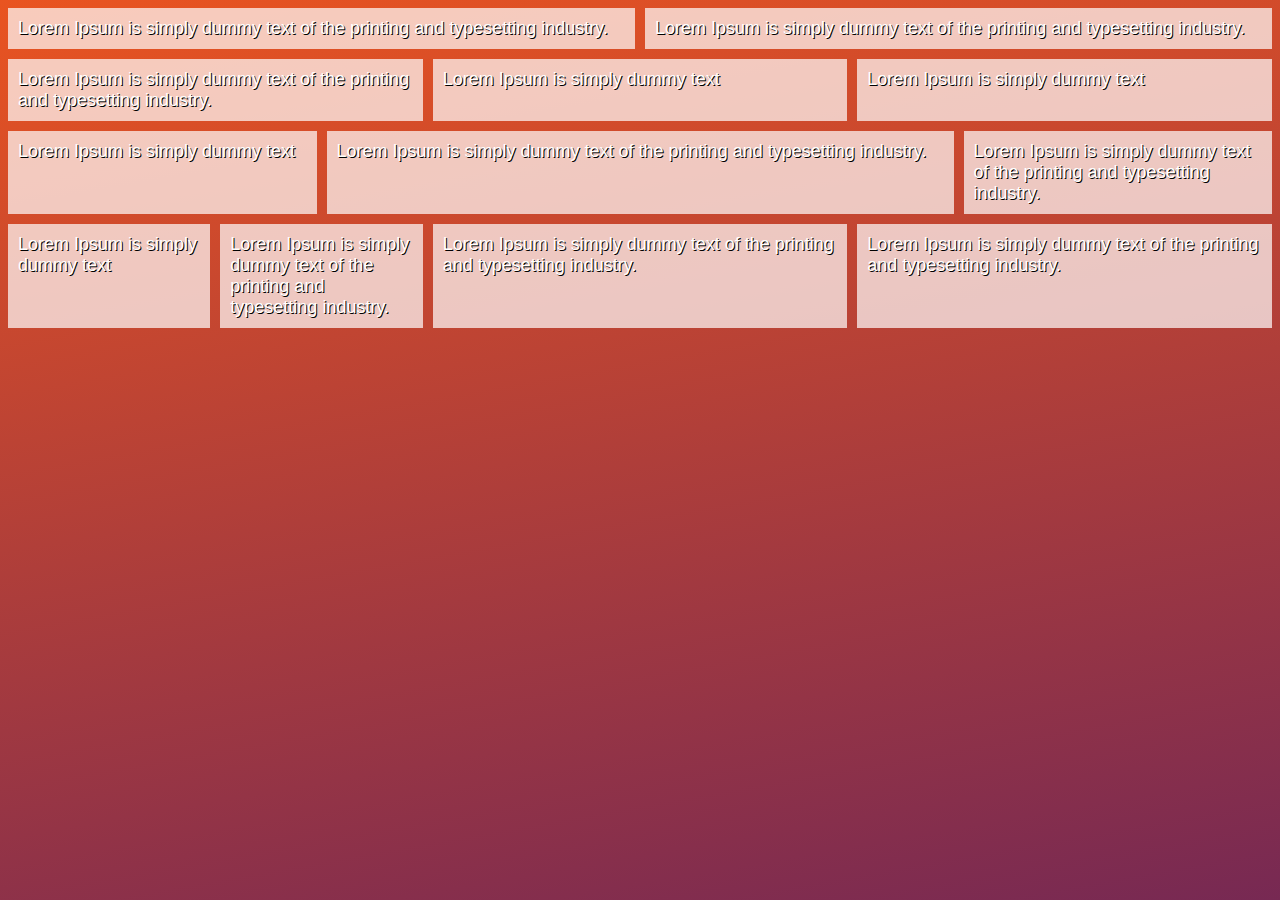
<file: FlexBox/index.html>
<!DOCTYPE html>
<html>
  <head>
    <meta charset="utf-8" />
    <title>The Complete Flexbox Course by Peter</title>
    <link rel="stylesheet" href="css/base.css" />
    <link rel="stylesheet" href="css/main.css" />
  </head>
  <body>
    <div class="grid gutters">
      <div class="half">
        <div>
          Lorem Ipsum is simply dummy text of the printing and typesetting
          industry.
        </div>
      </div>
      <div class="half">
        <div>
          Lorem Ipsum is simply dummy text of the printing and typesetting
          industry.
        </div>
      </div>
    </div>
    <div class="grid gutters">
      <div class="third">
        <div>
          Lorem Ipsum is simply dummy text of the printing and typesetting
          industry.
        </div>
      </div>
      <div class="third">
        <div>Lorem Ipsum is simply dummy text</div>
      </div>
      <div class="third">
        <div>Lorem Ipsum is simply dummy text</div>
      </div>
    </div>
    <div class="grid gutters">
      <div class="fourth">
        <div>Lorem Ipsum is simply dummy text</div>
      </div>
      <div class="half">
        <div>
          Lorem Ipsum is simply dummy text of the printing and typesetting
          industry.
        </div>
      </div>
      <div class="fourth">
        <div>
          Lorem Ipsum is simply dummy text of the printing and typesetting
          industry.
        </div>
      </div>
    </div>
    <div class="grid gutters">
      <div class="sixth">
        <div>Lorem Ipsum is simply dummy text</div>
      </div>
      <div class="sixth">
        <div>
          Lorem Ipsum is simply dummy text of the printing and typesetting
          industry.
        </div>
      </div>
      <div class="third">
        <div>
          Lorem Ipsum is simply dummy text of the printing and typesetting
          industry.
        </div>
      </div>
      <div class="third">
        <div>
          Lorem Ipsum is simply dummy text of the printing and typesetting
          industry.
        </div>
      </div>
    </div>
  </body>
</html>
</file>
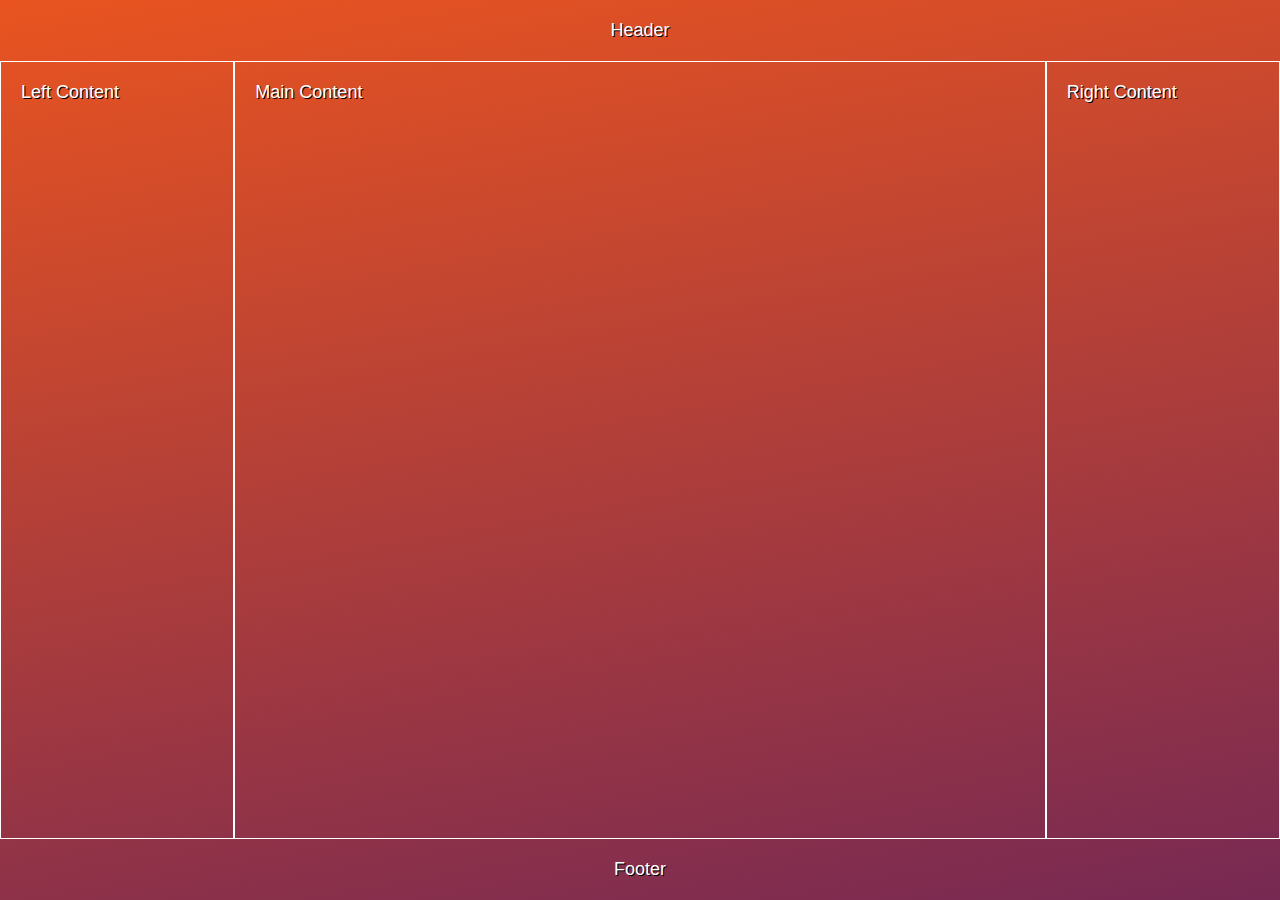
<file: Flexbox/Holy Grail/index.html>
<!DOCTYPE html>
<html>
  <head>
    <meta charset="utf-8" />
    <title>The Complete Flexbox Course by Peter</title>
    <link rel="stylesheet" href="css/base.css" />
    <link rel="stylesheet" href="css/main.css" />
  </head>
  <body>
    <header>Header</header>
    <main>
      <section id="content">Main Content</section>
      <aside id="secondary">Left Content</aside>
      <aside id="tertiary">Right Content</aside>
    </main>
    <footer>Footer</footer>
  </body>
</html>
</file>
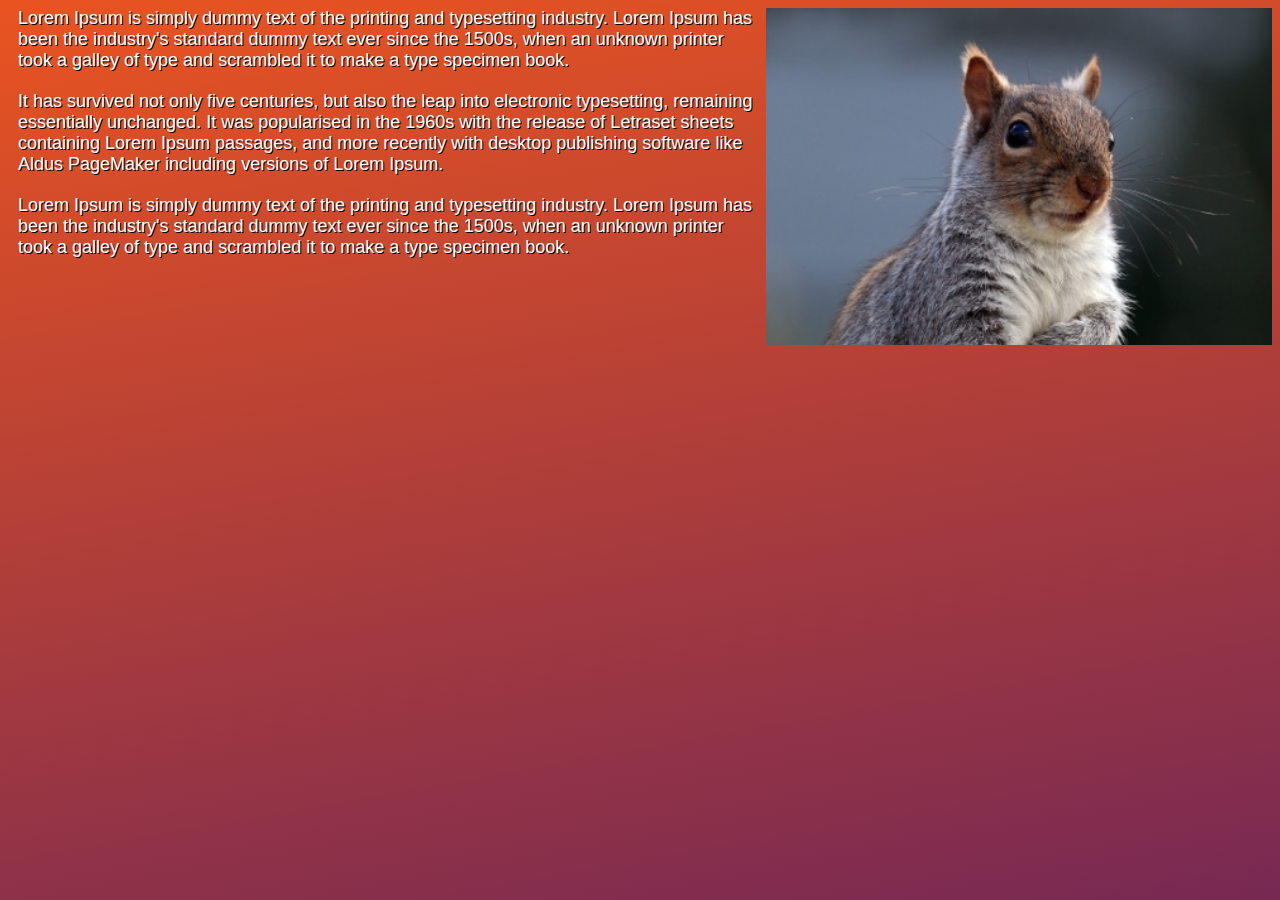
<file: Flexbox/Media Object Pattern/index.html>
<!DOCTYPE html>
<html>
  <head>
    <meta charset="utf-8" />
    <title>The Complete Flexbox Course by Peter</title>
    <link rel="stylesheet" href="css/base.css" />
    <link rel="stylesheet" href="css/main.css" />
  </head>
  <body>
    <div class="media">
      <img src="./img/squirrel.jpg" alt="" class="figure" />
      <div class="media-body">
        <p>
          Lorem Ipsum is simply dummy text of the printing and typesetting
          industry. Lorem Ipsum has been the industry's standard dummy text ever
          since the 1500s, when an unknown printer took a galley of type and
          scrambled it to make a type specimen book.
        </p>
        <p>
          It has survived not only five centuries, but also the leap into
          electronic typesetting, remaining essentially unchanged. It was
          popularised in the 1960s with the release of Letraset sheets
          containing Lorem Ipsum passages, and more recently with desktop
          publishing software like Aldus PageMaker including versions of Lorem
          Ipsum.
        </p>
        <p>
          Lorem Ipsum is simply dummy text of the printing and typesetting
          industry. Lorem Ipsum has been the industry's standard dummy text ever
          since the 1500s, when an unknown printer took a galley of type and
          scrambled it to make a type specimen book.
        </p>
      </div>
    </div>
  </body>
</html>
</file>
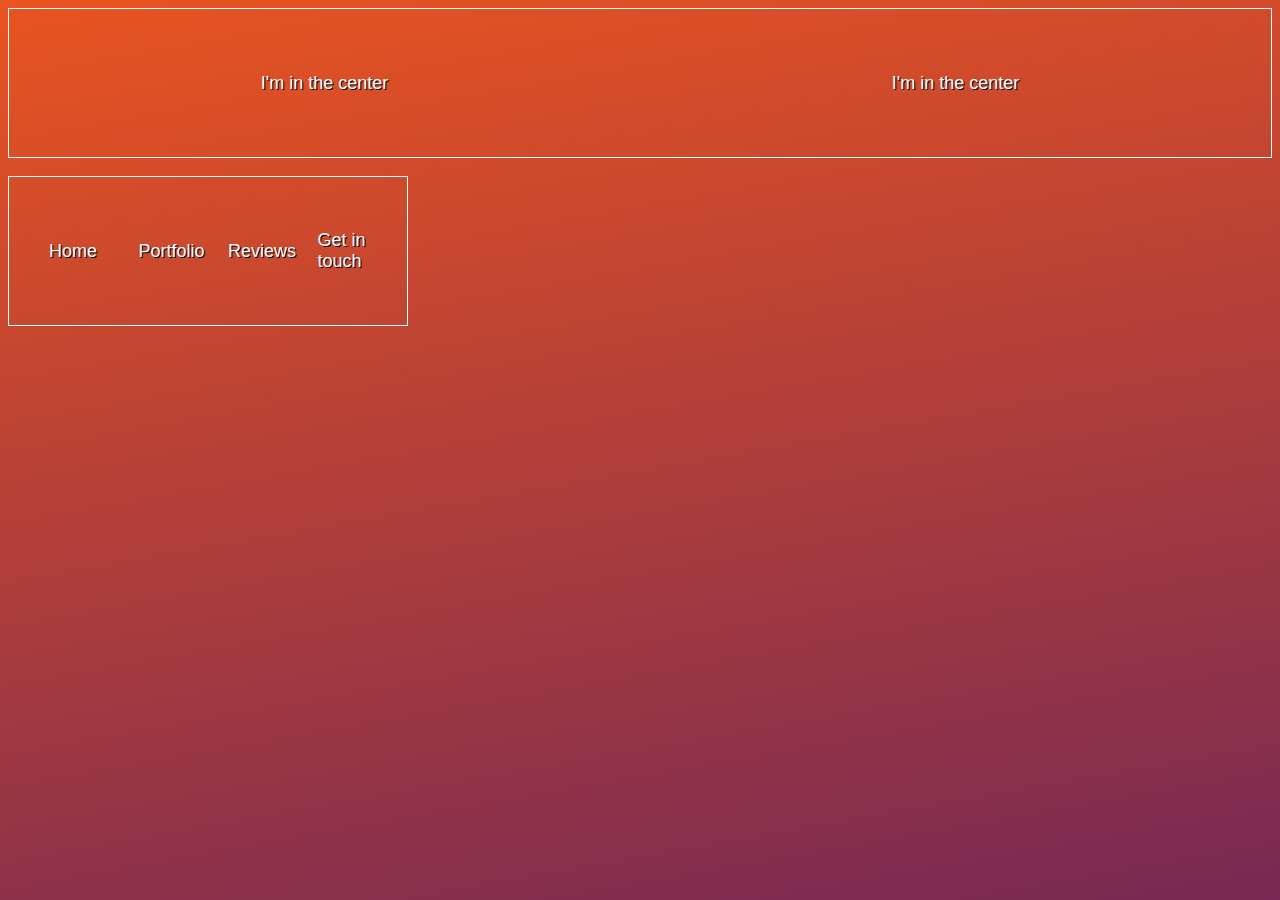
<file: Flexbox/Real Vertical/index.html>
<!DOCTYPE html>
<html>
  <head>
    <meta charset="utf-8" />
    <title>The Complete Flexbox Course by Peter</title>
    <link rel="stylesheet" href="css/base.css" />
    <link rel="stylesheet" href="css/main.css" />
  </head>
  <body>
    <div class="vcenter">
      <p>I'm in the center</p>
      <p>I'm in the center</p>
    </div>
    <nav>
      <ul class="vcenter">
        <li>Home</li>
        <li>Portfolio</li>
        <li>Reviews</li>
        <li>Get in touch</li>
      </ul>
    </nav>
  </body>
</html>
</file>
<file: FlexBox/css/base.css>
* {
  color: #fff;
  text-shadow: 1px 1px 0 #000;
  box-sizing: border-box;
  font-family: Ubuntu, sans-serif;
}

html {
  background: -webkit-linear-gradient(100deg, #772953, #e95420);
  background: linear-gradient(-10deg, #772953, #e95420);
  min-height: 100vh;
  font-size: 18px;
}

code {
  margin: 1px 5px;
  padding: 2px 5px 1px 5px;
  font-family: monospace;
  border-radius: 2px;
  border: 1px dotted #fff;
}

p {
  margin: 25px 10px 5px 10px;
}

h2 {
  text-align: center;
  margin-top: 50px;
}

a {
  text-decoration: none;
}

a:hover {
  text-decoration: underline;
}

.outlined {
  width: 500px;
  height: 200px;
  border: 1px solid #fff;
  margin-bottom: 50px;
}

.container > * {
  color: #fff;
  background-color: rgba(255, 255, 255, 0.15);
  border: 1px solid #fff;
  border-radius: 2px;
  padding: 20px;
  margin: 10px;
  -webkit-box-pack: justify;
      -ms-flex-pack: justify;
          justify-content: space-between;
  text-align: center;
}

.container > div:hover {
  background-color: rgba(255, 255, 255, 0.25);
}

.full {
  -webkit-box-flex: 0;
      -ms-flex: 0 1 100%;
          flex: 0 1 100%;
}

.half {
  -webkit-box-flex: 0;
      -ms-flex: 0 2 calc(50% - 20px);
          flex: 0 2 calc(50% - 20px);
}

.third {
  -webkit-box-flex: 0;
      -ms-flex: 0 1 calc(33.333333% - 20px);
          flex: 0 1 calc(33.333333% - 20px);
}

.fourth {
  -webkit-box-flex: 0;
      -ms-flex: 0 1 calc(25% - 20px);
          flex: 0 1 calc(25% - 20px);
}

.fifth {
  -webkit-box-flex: 0;
      -ms-flex: 0 1 calc(20% - 20px);
          flex: 0 1 calc(20% - 20px);
}

.sixth {
  -webkit-box-flex: 0;
      -ms-flex: 0 1 calc(16.666666% - 20px);
          flex: 0 1 calc(16.666666% - 20px);
}
</file>
<file: FlexBox/css/main.css>
/* Your code goes here */
.grid {
  display: flex;
  flex-direction: row;
}

.gutters {
  margin: -10px 0 10px -10px;
}

.gutters > div {
  padding: 10px 0 0 10px;
}

.grid div div {
  background-color: rgba(255, 255, 255, 0.7);
  padding: 10px;
  height: 100%;
}

.half {
  flex-basis: 50%;
}

.third {
  flex-basis: 33.33333%;
}

.fourth {
  flex-basis: 25%;
}

.fifth {
  flex-basis: 25%;
}

.sixth {
  flex-basis: 16.66666%;
}
</file>
<file: Flexbox/Holy Grail/css/base.css>
* {
  color: #fff;
  text-shadow: 1px 1px 0 #000;
  box-sizing: border-box;
  font-family: Ubuntu, sans-serif;
}

html {
  background: -webkit-linear-gradient(100deg, #772953, #e95420);
  background: linear-gradient(-10deg, #772953, #e95420);
  min-height: 100vh;
  font-size: 18px;
}

code {
  margin: 1px 5px;
  padding: 2px 5px 1px 5px;
  font-family: monospace;
  border-radius: 2px;
  border: 1px dotted #fff;
}

p {
  margin: 25px 10px 5px 10px;
}

h2 {
  text-align: center;
  margin-top: 50px;
}

a {
  text-decoration: none;
}

a:hover {
  text-decoration: underline;
}

.outlined {
  width: 500px;
  height: 200px;
  border: 1px solid #fff;
  margin-bottom: 50px;
}

.container > * {
  color: #fff;
  background-color: rgba(255, 255, 255, 0.15);
  border: 1px solid #fff;
  border-radius: 2px;
  padding: 20px;
  margin: 10px;
  -webkit-box-pack: justify;
      -ms-flex-pack: justify;
          justify-content: space-between;
  text-align: center;
}

.container > div:hover {
  background-color: rgba(255, 255, 255, 0.25);
}

.full {
  -webkit-box-flex: 0;
      -ms-flex: 0 1 100%;
          flex: 0 1 100%;
}

.half {
  -webkit-box-flex: 0;
      -ms-flex: 0 2 calc(50% - 20px);
          flex: 0 2 calc(50% - 20px);
}

.third {
  -webkit-box-flex: 0;
      -ms-flex: 0 1 calc(33.333333% - 20px);
          flex: 0 1 calc(33.333333% - 20px);
}

.fourth {
  -webkit-box-flex: 0;
      -ms-flex: 0 1 calc(25% - 20px);
          flex: 0 1 calc(25% - 20px);
}

.fifth {
  -webkit-box-flex: 0;
      -ms-flex: 0 1 calc(20% - 20px);
          flex: 0 1 calc(20% - 20px);
}

.sixth {
  -webkit-box-flex: 0;
      -ms-flex: 0 1 calc(16.666666% - 20px);
          flex: 0 1 calc(16.666666% - 20px);
}
</file>
<file: Flexbox/Holy Grail/css/main.css>
/* Your code goes here */
body {
  display: flex;
  flex-direction: column;
  min-height: 100vh;
  margin: 0;
}

main {
  display: flex;
  flex-grow: 1;
}

#content {
  flex: 4 1 0%;
}

#secondary {
  flex: 1 1 0%;
  order: -1;
}

#tertiary {
  flex: 1 1 0%;
}

header,
footer {
  text-align: center;
  padding: 20px;
}

main * {
  padding: 20px;
  border: 1px solid white;
}
</file>
<file: Flexbox/Media Object Pattern/css/base.css>
* {
  color: #fff;
  text-shadow: 1px 1px 0 #000;
  box-sizing: border-box;
  font-family: Ubuntu, sans-serif;
}

html {
  background: -webkit-linear-gradient(100deg, #772953, #e95420);
  background: linear-gradient(-10deg, #772953, #e95420);
  min-height: 100vh;
  font-size: 18px;
}

code {
  margin: 1px 5px;
  padding: 2px 5px 1px 5px;
  font-family: monospace;
  border-radius: 2px;
  border: 1px dotted #fff;
}

p {
  margin: 25px 10px 5px 10px;
}

h2 {
  text-align: center;
  margin-top: 50px;
}

a {
  text-decoration: none;
}

a:hover {
  text-decoration: underline;
}

.outlined {
  width: 500px;
  height: 200px;
  border: 1px solid #fff;
  margin-bottom: 50px;
}

.container > * {
  color: #fff;
  background-color: rgba(255, 255, 255, 0.15);
  border: 1px solid #fff;
  border-radius: 2px;
  padding: 20px;
  margin: 10px;
  -webkit-box-pack: justify;
      -ms-flex-pack: justify;
          justify-content: space-between;
  text-align: center;
}

.container > div:hover {
  background-color: rgba(255, 255, 255, 0.25);
}

.full {
  -webkit-box-flex: 0;
      -ms-flex: 0 1 100%;
          flex: 0 1 100%;
}

.half {
  -webkit-box-flex: 0;
      -ms-flex: 0 2 calc(50% - 20px);
          flex: 0 2 calc(50% - 20px);
}

.third {
  -webkit-box-flex: 0;
      -ms-flex: 0 1 calc(33.333333% - 20px);
          flex: 0 1 calc(33.333333% - 20px);
}

.fourth {
  -webkit-box-flex: 0;
      -ms-flex: 0 1 calc(25% - 20px);
          flex: 0 1 calc(25% - 20px);
}

.fifth {
  -webkit-box-flex: 0;
      -ms-flex: 0 1 calc(20% - 20px);
          flex: 0 1 calc(20% - 20px);
}

.sixth {
  -webkit-box-flex: 0;
      -ms-flex: 0 1 calc(16.666666% - 20px);
          flex: 0 1 calc(16.666666% - 20px);
}
</file>
<file: Flexbox/Media Object Pattern/css/main.css>
/* Your code goes here */
.media {
  display: flex;
  flex-flow: row wrap;
}

.figure {
  flex: 1 1 40%;
  align-self: center;
  order: 1;
}

.media-body {
  flex: 1 1 60%;
}

p {
  margin: 0 10px 20px 10px;
}
</file>
<file: Flexbox/Real Vertical/css/base.css>
* {
  color: #fff;
  text-shadow: 1px 1px 0 #000;
  box-sizing: border-box;
  font-family: Ubuntu, sans-serif;
}

html {
  background: -webkit-linear-gradient(100deg, #772953, #e95420);
  background: linear-gradient(-10deg, #772953, #e95420);
  min-height: 100vh;
  font-size: 18px;
}

code {
  margin: 1px 5px;
  padding: 2px 5px 1px 5px;
  font-family: monospace;
  border-radius: 2px;
  border: 1px dotted #fff;
}

p {
  margin: 25px 10px 5px 10px;
}

h2 {
  text-align: center;
  margin-top: 50px;
}

a {
  text-decoration: none;
}

a:hover {
  text-decoration: underline;
}

.outlined {
  width: 500px;
  height: 200px;
  border: 1px solid #fff;
  margin-bottom: 50px;
}

.container > * {
  color: #fff;
  background-color: rgba(255, 255, 255, 0.15);
  border: 1px solid #fff;
  border-radius: 2px;
  padding: 20px;
  margin: 10px;
  -webkit-box-pack: justify;
      -ms-flex-pack: justify;
          justify-content: space-between;
  text-align: center;
}

.container > div:hover {
  background-color: rgba(255, 255, 255, 0.25);
}

.full {
  -webkit-box-flex: 0;
      -ms-flex: 0 1 100%;
          flex: 0 1 100%;
}

.half {
  -webkit-box-flex: 0;
      -ms-flex: 0 2 calc(50% - 20px);
          flex: 0 2 calc(50% - 20px);
}

.third {
  -webkit-box-flex: 0;
      -ms-flex: 0 1 calc(33.333333% - 20px);
          flex: 0 1 calc(33.333333% - 20px);
}

.fourth {
  -webkit-box-flex: 0;
      -ms-flex: 0 1 calc(25% - 20px);
          flex: 0 1 calc(25% - 20px);
}

.fifth {
  -webkit-box-flex: 0;
      -ms-flex: 0 1 calc(20% - 20px);
          flex: 0 1 calc(20% - 20px);
}

.sixth {
  -webkit-box-flex: 0;
      -ms-flex: 0 1 calc(16.666666% - 20px);
          flex: 0 1 calc(16.666666% - 20px);
}
</file>
<file: Flexbox/Real Vertical/css/main.css>
/* Your code goes here */
.vcenter {
  display: flex;
  height: 150px;
  align-items: center;
  justify-content: space-around;
  border: 1px solid white;
}

nav {
  width: 400px;
}

li {
  list-style: none;
  flex-basis: 25%;
}

p {
  margin: 0;
}
</file>
